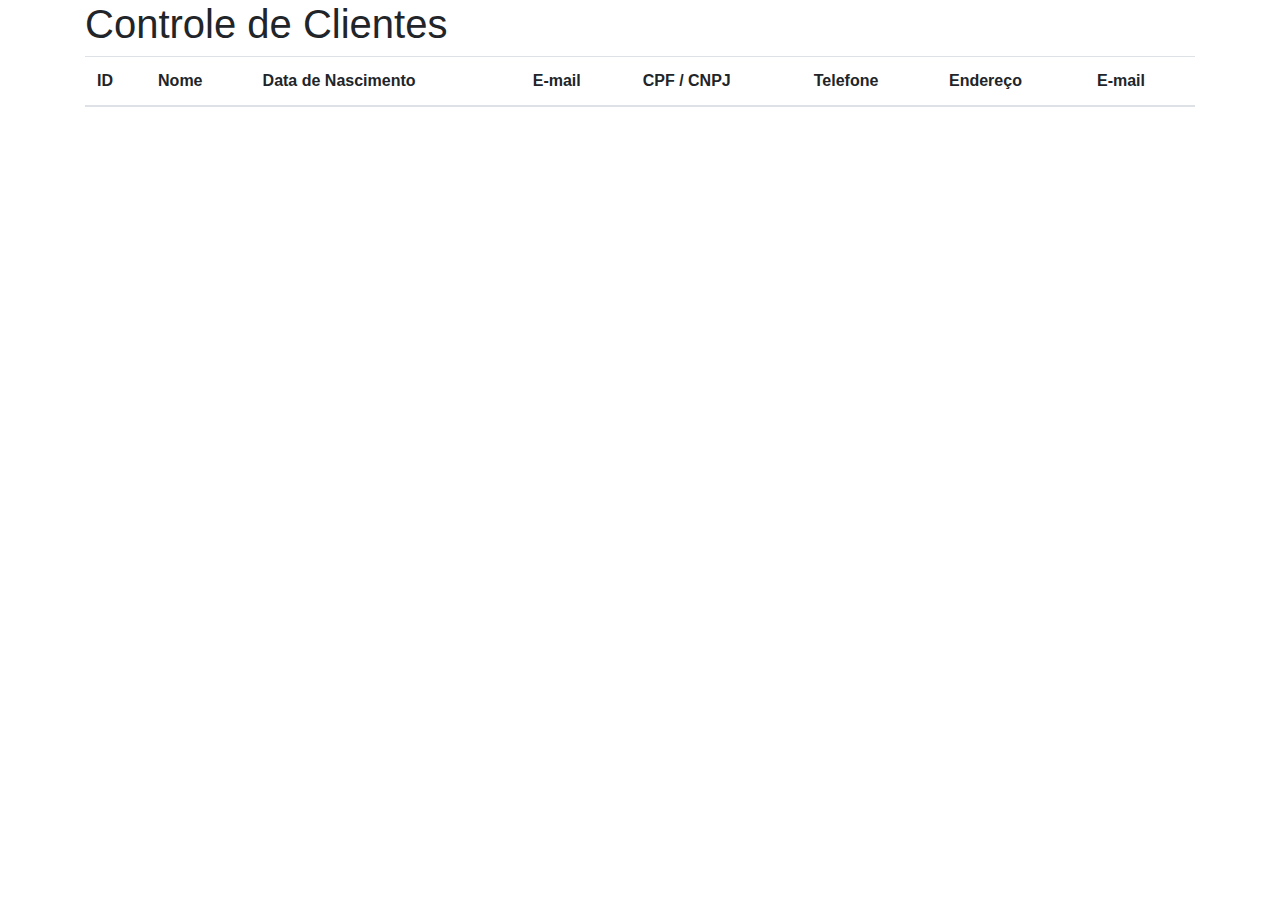
<file: api/cliente/index.html>
<!doctype html>
<html lang="pt-br">
  <head>
    <meta charset="utf-8" />
    <meta name="viewport" content="width=device-width, initial-scale=1, shrink-to-fit=no" />

    <!-- Bootstrap CSS -->
    <link rel="stylesheet" href="https://maxcdn.bootstrapcdn.com/bootstrap/4.0.0/css/bootstrap.min.css" />

    <title>Controle de Clientes</title>
  </head>
  <body>

    <div class="container">
        <h1>Controle de Clientes</h1>

        <table class="table table-striped">
            <thead>
              <tr>
                <th scope="col">ID</th>
                <th scope="col">Nome</th>
                <th scope="col">Data de Nascimento</th>
                <th scope="col">E-mail</th>
                <th scope="col">CPF / CNPJ</th>
                <th scope="col">Telefone</th>
                <th scope="col">Endereço</th>
                <th scope="col">E-mail</th>
              </tr>
            </thead>
            <tbody>
              <!--<tr>
                <th scope="row">1</th>
                <td>Mark</td>
                <td>Otto</td>
                <td>@mdo</td>
              </tr> -->
              
            </tbody>
          </table>

    </div>
    <!-- container -->


    <script src="https://code.jquery.com/jquery-3.2.1.slim.min.js"></script>
    <script src="https://cdnjs.cloudflare.com/ajax/libs/popper.js/1.12.9/umd/popper.min.js"></script>
    <script src="https://maxcdn.bootstrapcdn.com/bootstrap/4.0.0/js/bootstrap.min.js"></script>
    <script src="assets/js/clientes.js"></script>
  </body>
</html>
</file>
